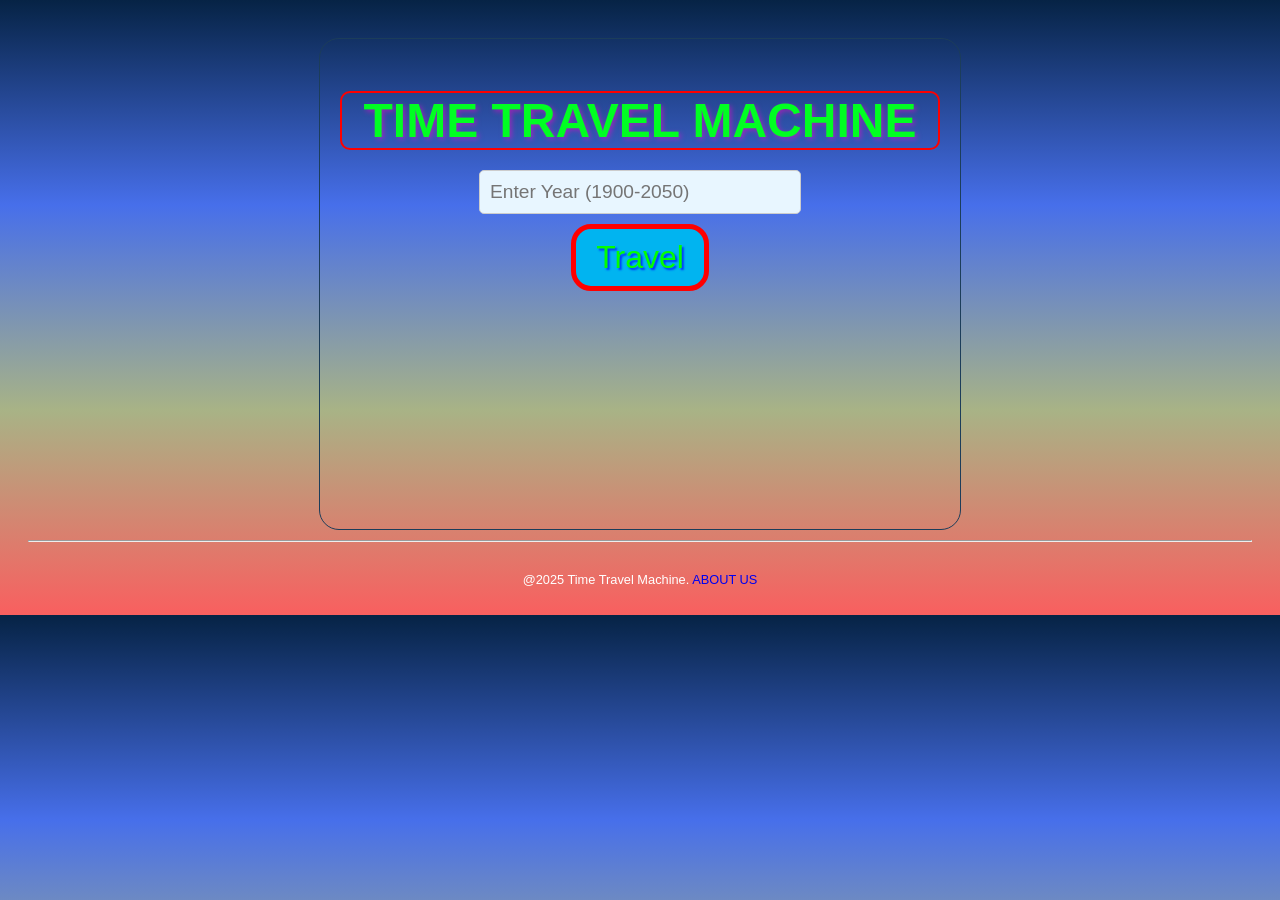
<file: index.html>
<!DOCTYPE html>
<html lang="en">
<head>
    <meta charset="UTF-8">
    <meta name="viewport" content="width=device-width, initial-scale=1.0">
    <title>Time Travel Portal</title>
    <link rel="stylesheet" href="style.css">
    <link rel="icon" href="https://img.icons8.com/?size=100&id=48327&format=png&color=000000">
</head>
<body>
    <center>
        <div class="container">
            <h1 id="pre">TIME TRAVEL MACHINE</h1>
        <input type="number" id="yearInput" placeholder="Enter Year (1900-2050)">
        <br>
        <button id="travelButton">Travel</button>
        
        <!-- Loading Animation -->
        <div id="loading" class="hidden">
            <img src="Earth.gif" alt="Loading..." class="loading-img earth-img">
            <p>Traveling through time...</p>
        </div>
    </div>
    
    <audio id="travelSound" src="travel.wav"></audio>
    </center> 
    <script src="script.js"></script>
    <script src="times5.js"></script>
    <hr>
    <footer>@2025 Time Travel Machine. <a href="info.html">ABOUT US</a></footer>
</body>
</html>
</file>
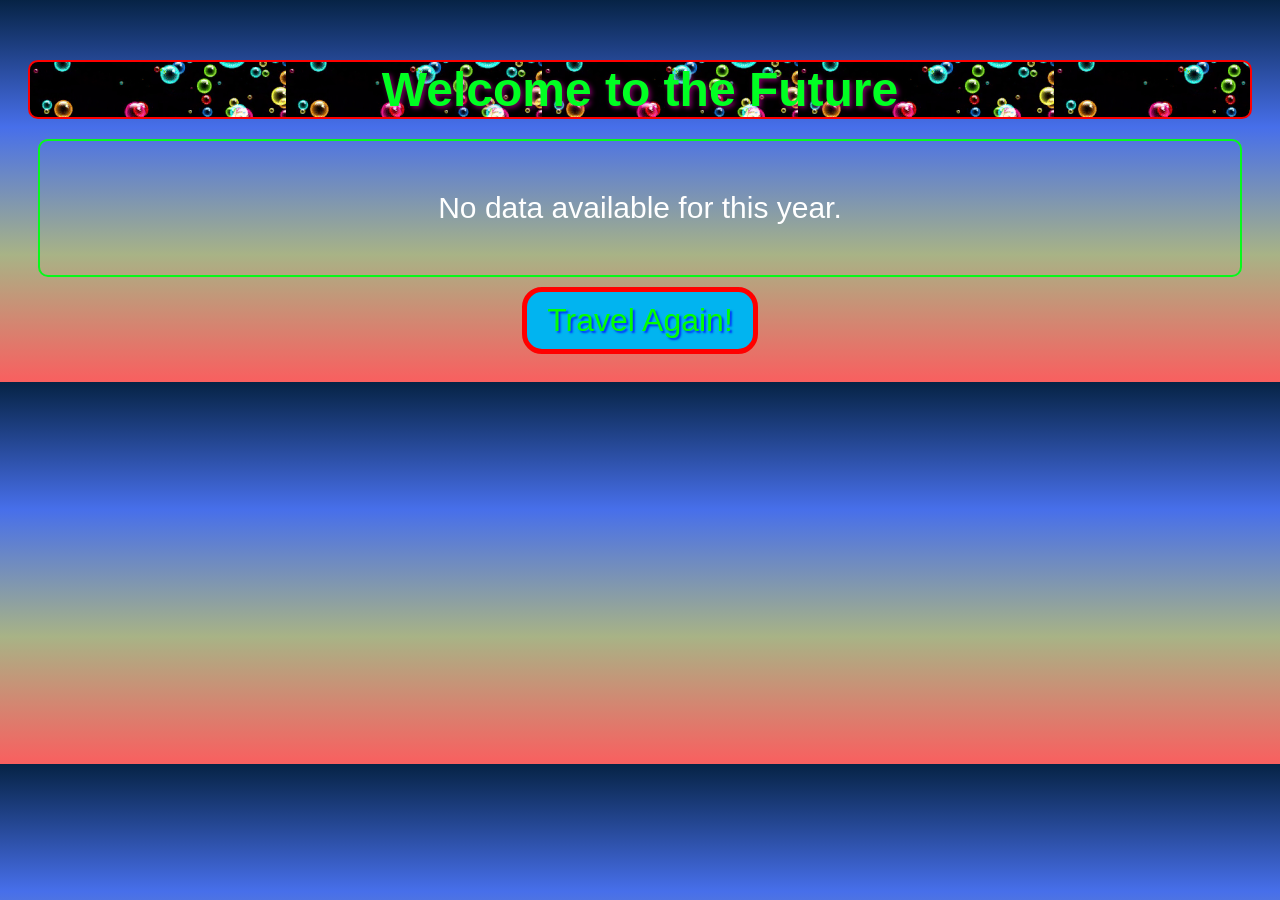
<file: future.html>
<!DOCTYPE html>
<html lang="en">
<head>
    <meta charset="UTF-8">
    <meta name="viewport" content="width=device-width, initial-scale=1.0">
    <title>Future Events</title>
    <link rel="stylesheet" href="style.css">
    <style>
        .box{
            margin: 10px;
            padding: 20px;
            border: 2px solid #07f91b;
            color: #ffffff;
            border-radius: 10px;
            text-align: center;
            font-size: 30px;
        }
        #fut{
            background-image: url(bubbles.gif);
            
        }
        #futu{
            background-image: url(https://c.tenor.com/Ej0i11AkcawAAAAC/waiting-time.gif);
            background-repeat: no-repeat;
            background-size: cover;
        }
        #futu:hover{
            background-image: none;
            background: green;
        }
    </style>
</head>
<body>
    <h1 id="fut">Welcome to the Future</h1>
    <div class="box">
    <div id="futureContent"></div>
</div>
    <button id="futu" onclick="window.location.href='index.html'"> Travel Again!</button>
    
    <script src="Future_script.js"></script>
</body>
</html>
</file>
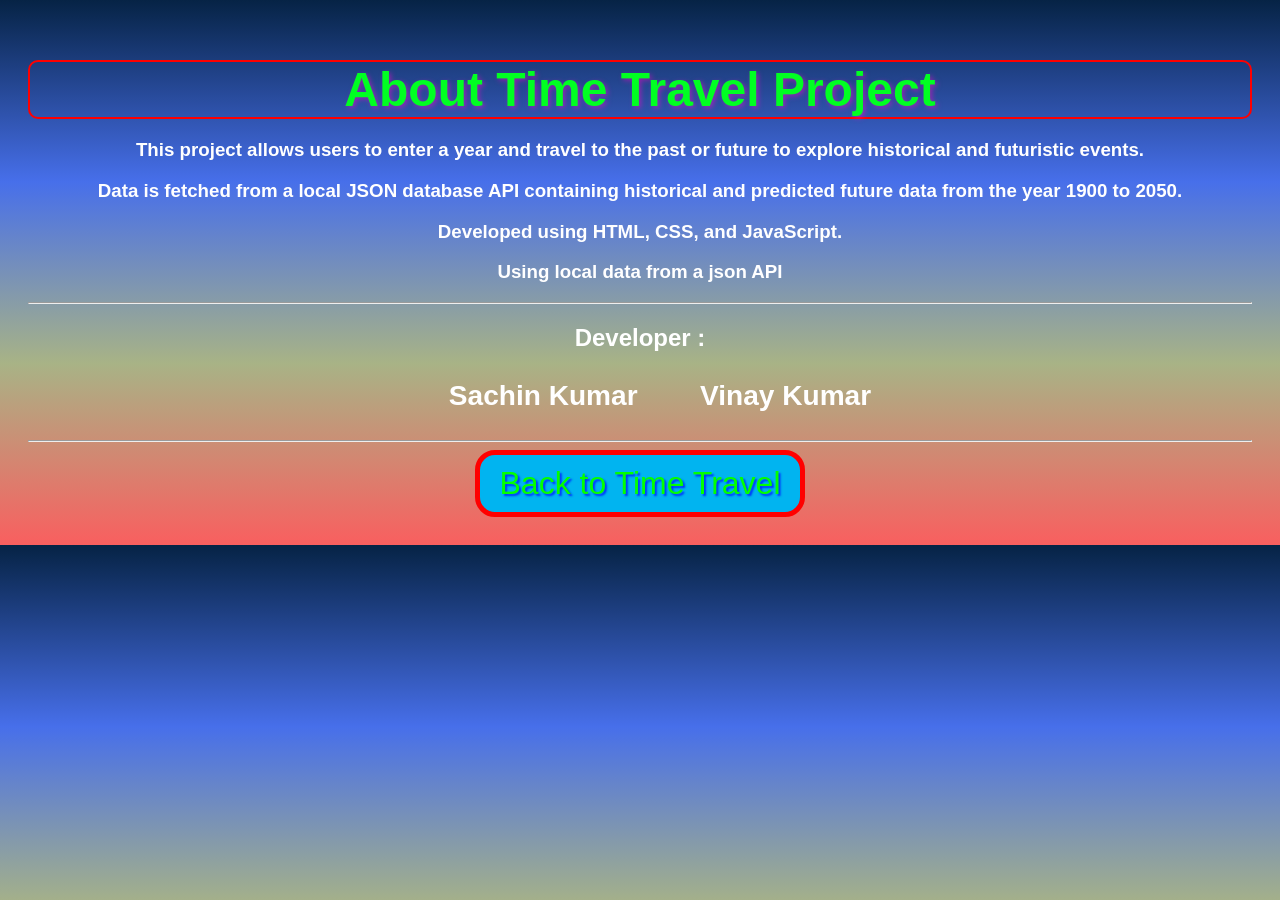
<file: info.html>
<!DOCTYPE html>
<html lang="en">
<head>
    <meta charset="UTF-8">
    <meta name="viewport" content="width=device-width, initial-scale=1.0">
    <title>About Time Travel Project</title>
    <link rel="stylesheet" href="style.css">
</head>
<body>
    <h1>About Time Travel Project</h1>
    <h3>This project allows users to enter a year and travel to the past or future to explore historical and futuristic events.</h3>
    <h3>Data is fetched from a local JSON database API containing historical and predicted future data from the year 1900 to 2050.</h3>
    <h3>Developed using HTML, CSS, and JavaScript.</h3>
    <h3>Using local data from a json API</h3>
    <hr >
    <h2>Developer : </h2>
    <h2><ol><h3> Sachin Kumar &nbsp;&nbsp;&nbsp;&nbsp;&nbsp;&nbsp;  Vinay Kumar</h3></ol></h2> 
    <hr>
    <button onclick="window.location.href='index.html'">Back to Time Travel</button>
</body>
</html>
</file>
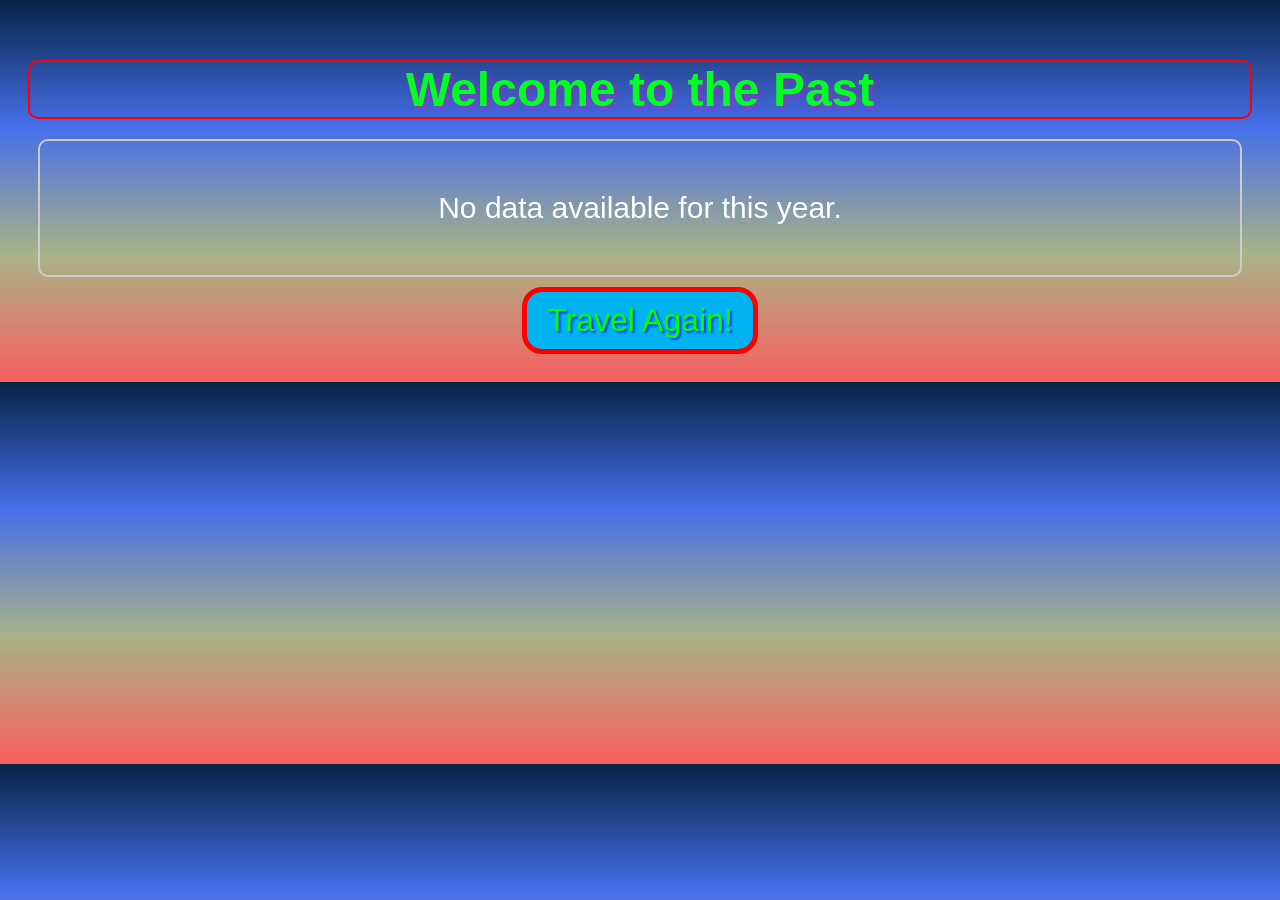
<file: past.html>
<!DOCTYPE html>
<html lang="en">

<head>
    <meta charset="UTF-8">
    <meta name="viewport" content="width=device-width, initial-scale=1.0">
    <title>Past Events</title>
    <link rel="stylesheet" href="style.css">
    <style>
        .box{
            margin: 10px;
            padding: 20px;
            border: 2px solid #ccc;
            color: #ffffff;
            border-radius: 10px;
            text-align: center;
            font-size: 30px;
        }
        #past{
            background-image: url(https://c.tenor.com/Ej0i11AkcawAAAAC/waiting-time.gif);
            background-repeat: no-repeat;
            background-size: cover;
        }
        #past:hover{
            background-image: none;
            background: green;
        }
    </style>
</head>

<body>
    <h1>Welcome to the Past</h1>
    <div class="box">
        <div id="pastContent"></div>
    </div>
        <button id="past" onclick="window.location.href='index.html'">Travel Again!</button>


    <script src="past_script.js"></script>
</body>

</html>
</file>
<file: style.css>
body {
    font-family: Arial, sans-serif;
    background: linear-gradient(#062345,#476fea,#a8b386,#f95f5f);
    color: #fff;
    text-align: center;
    padding: 20px;
}

.container #pre{
    font-size: 3em;
    margin-bottom: 20px;
    color: #00ff22;
    text-shadow: 2px 2px 5px rgba(255, 0, 204, 0.5);
    /* background: 5px linear-gradient(red,orange,yellow,green,blue,#c401ff,red); */
    border: 2px solid #ff0000;
    border-radius: 10px;
    background-image: url();
}
h1{
    font-size: 3em;
    margin-bottom: 20px;
    color: #00ff22;
    text-shadow: 2px 2px 5px rgba(255, 0, 204, 0.5);
    border: 2px solid #ff0000;
    border-radius: 10px;
}
h1:hover{
    background-image: none;
}
.container {
    margin: 10px auto;
    padding: 20px;
    border: 1px solid #1c3d5a;
    border-radius: 20px;
    /* background-color: #0a1e4a; */
    background-image: url(https://media.giphy.com/media/3oAt1QhqIJa8Xsr0uQ/giphy.gif);
    background-repeat: no-repeat;
    background-size: cover;
    width: 600px;
    height: 450px;
}

input[type="number"] {
    width: calc(100% - 50%);
    padding: 10px;
    margin-bottom: 10px;
    border: 1px solid #ccc;
    border-radius: 5px;
    background-color: #e8f6ff;
    color: #000;
    font-size: larger;
}

button {
    padding: 10px 20px;
    background-color: #01b4f0;
    color: #04ff00;
    text-shadow: 2px 2px 2px rgba(0, 8, 255, 0.742);
    border: 5px solid red;
    border-radius: 20px;
    cursor: pointer;
    font-size: 2em;
}

button:hover {
    text-shadow: 2px 2px 2px rgb(8, 0, 255);
    background-color: #00b51e;
    color: #ffffff;
    /* border: 5px solid red; */
}

.hidden {
    display: none;
}

.earth-img {
    margin-top: 20px;
    animation: spin 10s linear infinite;
}
@keyframes spin {
    0% { transform: rotate(0deg); }
    100% { transform: rotate(360deg); }
}

.loading-img {
    width: 200px;
}

footer {
    margin-top: 30px;
    font-size: 0.8em;
    color: #ffffff;
}

footer a {
    color: #0101f0;
    text-decoration: none;
}

footer a:hover {
    text-decoration: underline;
}
</file>
